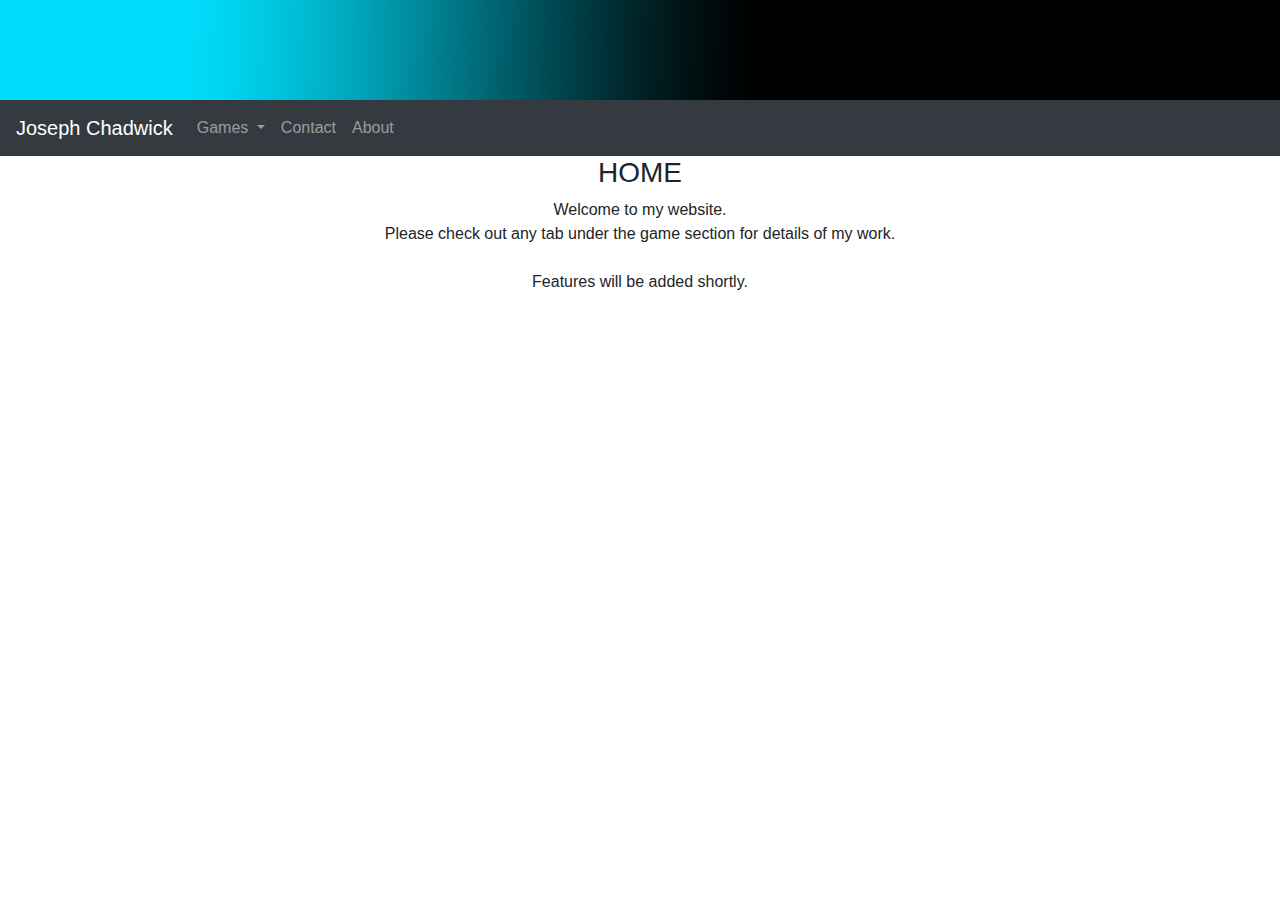
<file: index.html>
<!DOCTYPE html>
<html>

<head>
	<meta name="viewport" content="width=device-width, initial-scale=1">
	<link rel="stylesheet" href="style.css">
	
	<center>
	<img src = "Banner.png" width = "100%" height = "100px"/>
	</center>
	
	<link rel="stylesheet" href="https://stackpath.bootstrapcdn.com/bootstrap/4.3.1/css/bootstrap.min.css" integrity="sha384-ggOyR0iXCbMQv3Xipma34MD+dH/1fQ784/j6cY/iJTQUOhcWr7x9JvoRxT2MZw1T" crossorigin="anonymous">
	<script src="https://code.jquery.com/jquery-3.3.1.slim.min.js" integrity="sha384-q8i/X+965DzO0rT7abK41JStQIAqVgRVzpbzo5smXKp4YfRvH+8abtTE1Pi6jizo" crossorigin="anonymous"></script>
	<script src="https://cdnjs.cloudflare.com/ajax/libs/popper.js/1.14.7/umd/popper.min.js" integrity="sha384-UO2eT0CpHqdSJQ6hJty5KVphtPhzWj9WO1clHTMGa3JDZwrnQq4sF86dIHNDz0W1" crossorigin="anonymous"></script>
	<script src="https://stackpath.bootstrapcdn.com/bootstrap/4.3.1/js/bootstrap.min.js" integrity="sha384-JjSmVgyd0p3pXB1rRibZUAYoIIy6OrQ6VrjIEaFf/nJGzIxFDsf4x0xIM+B07jRM" crossorigin="anonymous"></script>
</head>


<body>
<nav class="navbar navbar-expand-lg navbar-dark bg-dark">
  <a class="navbar-brand" href="index.html">Joseph Chadwick</a>
  <button class="navbar-toggler" type="button" data-toggle="collapse" data-target="#navbarNavDropdown" aria-controls="navbarNavDropdown" aria-expanded="false" aria-label="Toggle navigation">
    <span class="navbar-toggler-icon"></span>
  </button>
  <div class="collapse navbar-collapse" id="navbarNavDropdown">
    <ul class="navbar-nav">
	  <li class="nav-item dropdown">
        <a class="nav-link dropdown-toggle" href="index.html" id="navbarDropdownMenuLink" role="button" data-toggle="dropdown" aria-haspopup="true" aria-expanded="false">
          Games
        </a>
        <div class="dropdown-menu" aria-labelledby="navbarDropdownMenuLink">
          <a class="dropdown-item" href="projects.html">Projects</a>
          <a class="dropdown-item" href="labs.html">Labs</a>
          <a class="dropdown-item" href="programming.html">Programming</a>
        </div>
      </li>
      <li class="nav-item">
        <a class="nav-link" href="contact.html">Contact</a>
      </li>
      <li class="nav-item">
        <a class="nav-link" href="about.html">About</a>
      </li>
    </ul>
  </div>
</nav>
</body>
<body>
<center>
	<h3>HOME</h3>

	<p>
	Welcome to my website.<br>
	Please check out any tab under the game section for details of my work.<br>
	<br>
	Features will be added shortly.
	</p>
	


	</center>
</body>


</html>
</file>
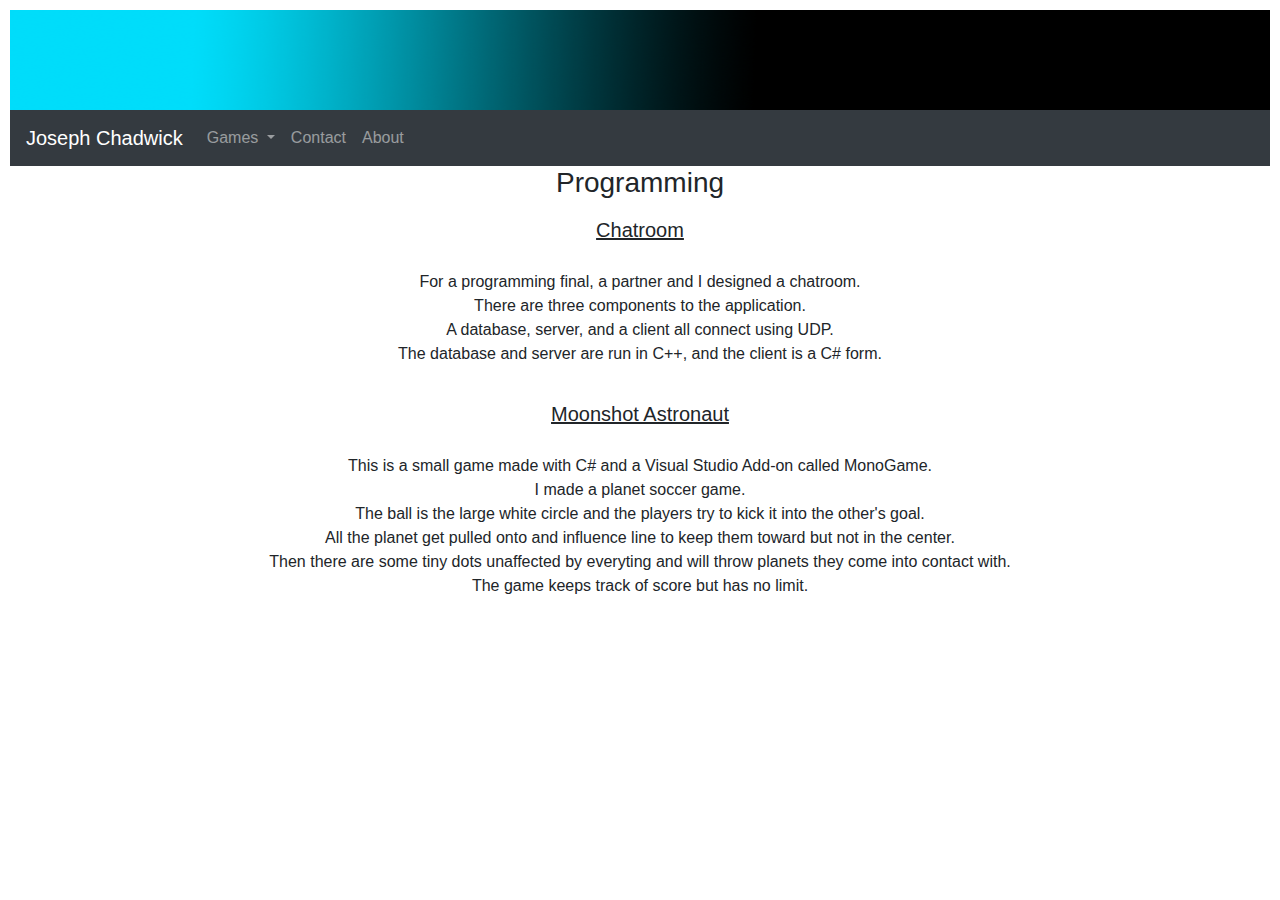
<file: programming.html>
<!DOCTYPE html>

<html>

<head>
	<link rel="stylesheet" href="style.css">
	
	<center>
	<img src = "Banner.png" width = "100%" height = "100px"/>
	</center>
	
	<link rel="stylesheet" href="https://stackpath.bootstrapcdn.com/bootstrap/4.3.1/css/bootstrap.min.css" integrity="sha384-ggOyR0iXCbMQv3Xipma34MD+dH/1fQ784/j6cY/iJTQUOhcWr7x9JvoRxT2MZw1T" crossorigin="anonymous">
	<script src="https://code.jquery.com/jquery-3.3.1.slim.min.js" integrity="sha384-q8i/X+965DzO0rT7abK41JStQIAqVgRVzpbzo5smXKp4YfRvH+8abtTE1Pi6jizo" crossorigin="anonymous"></script>
	<script src="https://cdnjs.cloudflare.com/ajax/libs/popper.js/1.14.7/umd/popper.min.js" integrity="sha384-UO2eT0CpHqdSJQ6hJty5KVphtPhzWj9WO1clHTMGa3JDZwrnQq4sF86dIHNDz0W1" crossorigin="anonymous"></script>
	<script src="https://stackpath.bootstrapcdn.com/bootstrap/4.3.1/js/bootstrap.min.js" integrity="sha384-JjSmVgyd0p3pXB1rRibZUAYoIIy6OrQ6VrjIEaFf/nJGzIxFDsf4x0xIM+B07jRM" crossorigin="anonymous"></script>

	
</head>

<body>
<nav class="navbar navbar-expand-lg navbar-dark bg-dark">
  <a class="navbar-brand" href="index.html">Joseph Chadwick</a>
  <button class="navbar-toggler" type="button" data-toggle="collapse" data-target="#navbarNavDropdown" aria-controls="navbarNavDropdown" aria-expanded="false" aria-label="Toggle navigation">
    <span class="navbar-toggler-icon"></span>
  </button>
  <div class="collapse navbar-collapse" id="navbarNavDropdown">
    <ul class="navbar-nav">
	  <li class="nav-item dropdown">
        <a class="nav-link dropdown-toggle" href="index.html" id="navbarDropdownMenuLink" role="button" data-toggle="dropdown" aria-haspopup="true" aria-expanded="false">
          Games
        </a>
        <div class="dropdown-menu" aria-labelledby="navbarDropdownMenuLink">
          <a class="dropdown-item" href="projects.html">Projects</a>
          <a class="dropdown-item" href="labs.html">Labs</a>
          <a class="dropdown-item" href="programming.html">Programming</a>
        </div>
      </li>
      <li class="nav-item">
        <a class="nav-link" href="contact.html">Contact</a>
      </li>
      <li class="nav-item">
        <a class="nav-link" href="about.html">About</a>
      </li>
    </ul>
  </div>
</nav>
</body>

<body class = "para">

	<h3>Programming</h3>
	
	<h5 class="hea">Chatroom</h5>
	<p class="para">
		For a programming final, a partner and I designed a chatroom.
		<br>There are three components to the application.
		<br>A database, server, and a client all connect using UDP.
		<br>The database and server are run in C++, and the client is a C# form.
	</p>
	
	<h5 class="hea">Moonshot Astronaut</h6>
	<p class="para">
		This is a small game made with C# and a Visual Studio Add-on called MonoGame.
		<br>I made a planet soccer game.
		<br>The ball is the large white circle and the players try to kick it into the other's goal.
		<br>All the planet get pulled onto and influence line to keep them toward but not in the center.
		<br>Then there are some tiny dots unaffected by everyting and will throw planets they come into contact with.
		<br> The game keeps track of score but has no limit.
	</p>
	
</body>


</html>
</file>
<file: style.css>
.show {
  display: block;
}
	
.content{
	padding:16px
}

.sticky{
	position:fixed;
	top:0;
	width:100%;
}

.sticky + .content {
  padding-top: 60px;
}

.para{
	padding : 10px;
	text-align:center;
}

.fright{
	padding : 10px;
	text-align:right !important;
}

.fleft{
	padding : 10px;
	text-align:left !important;
}

.hea{
	text-decoration: underline;
	padding : 10px;
	text-align:center;
}

@media only screen and (max-width: 640px) {
	.vidText {
		flex-direction: column;
	}
	.vid {
		padding : 10px;
		
		width: 100vw !important;
		min-width:0px;
		max-width: 100vw;
	}
}
</file>
